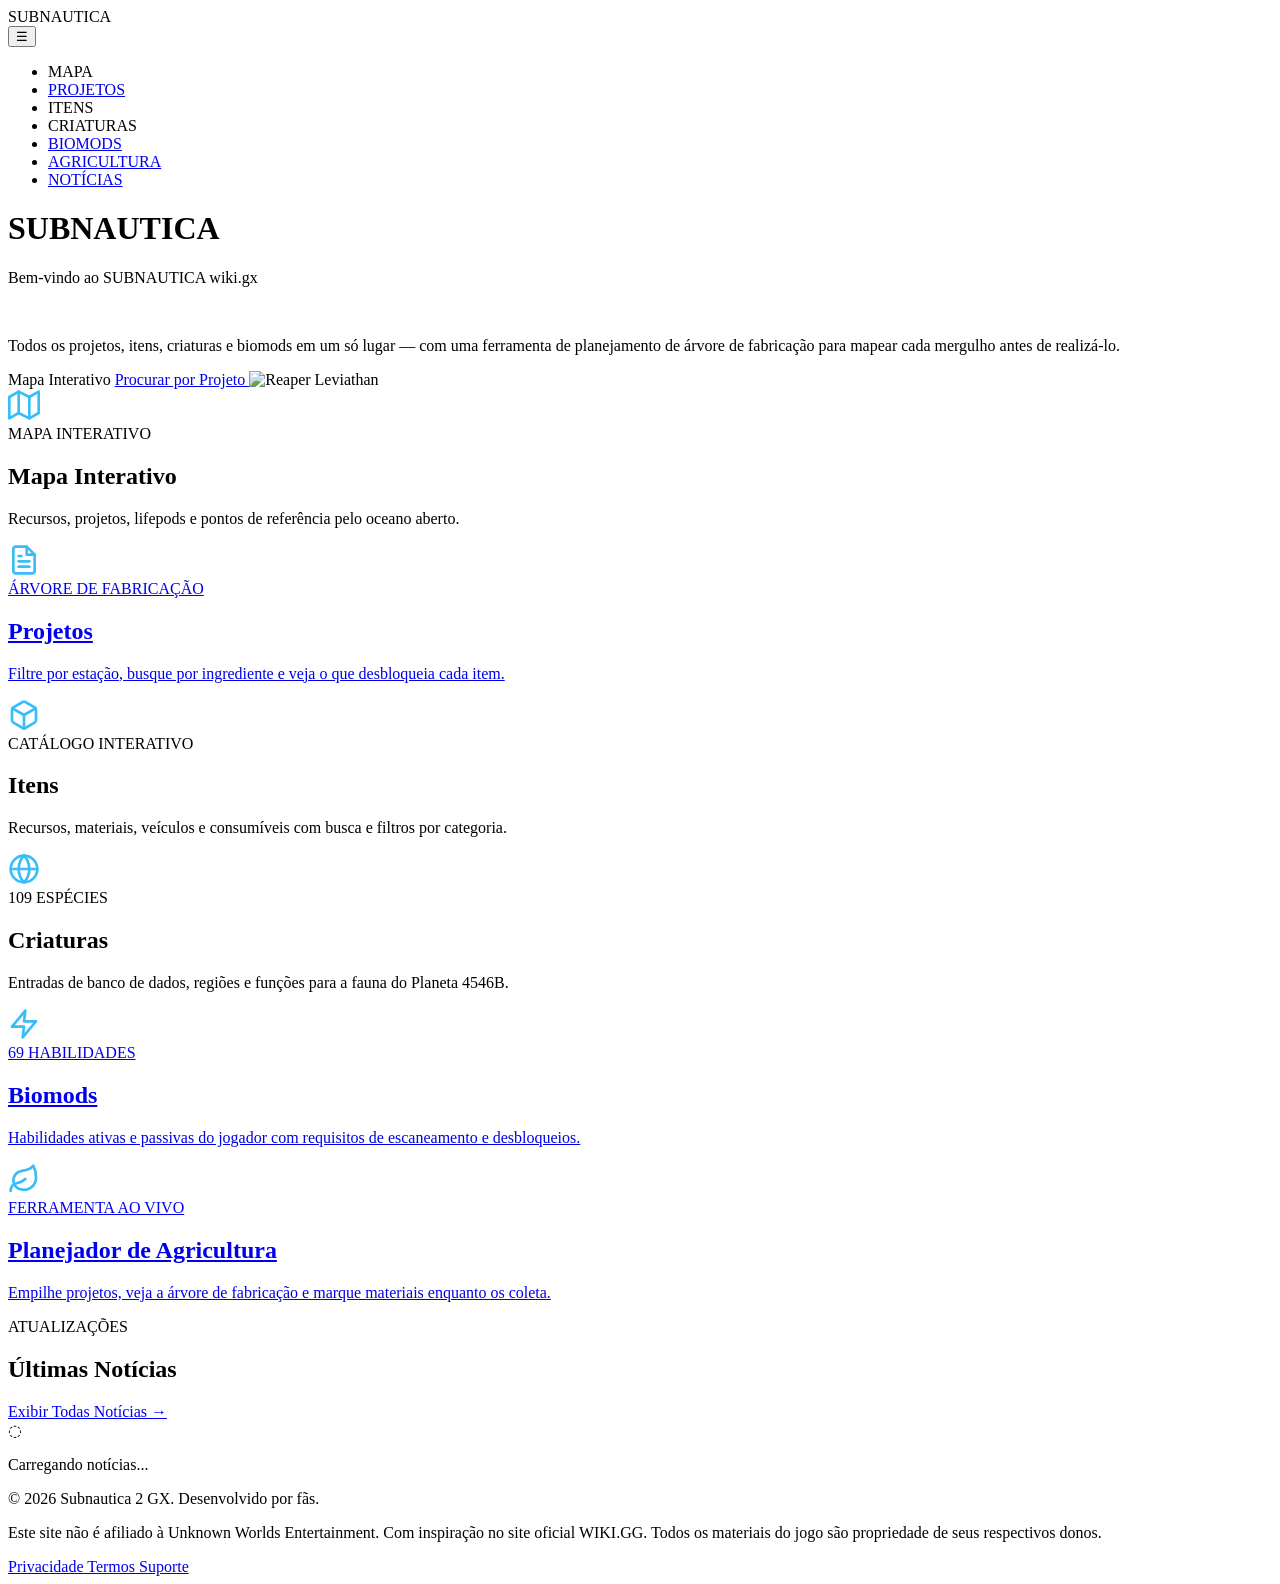
<file: src/main/resources/templates/index.html>
<!DOCTYPE html>
<html lang="pt-BR" xmlns:th="http://www.thymeleaf.org">

<head>
    <meta charset="UTF-8">
    <meta name="viewport" content="width=device-width, initial-scale=1.0">

    <link rel="stylesheet" th:href="@{/css/style.css}">
    <link rel="stylesheet" th:href="@{/css/responsividade.css}">

    <title>Subnautica Wiki GX</title>
</head>

<body>

<header>
    <nav class="navbar">

        <div class="logo">
            <a th:href="@{/}">
                <span class="destaque_logo">SUB</span>NAUTICA
            </a>
        </div>

        <button class="menu_toggle" aria-label="Abrir menu">
            &#9776;
        </button>

        <ul class="nav_links">
            <li>
                <a th:href="@{/mapa}">MAPA</a>
            </li>

            <li>
                <a href="#">PROJETOS</a>
            </li>

            <li>
                <a th:href="@{/items}">ITENS</a>
            </li>

            <li>
                <a th:href="@{/criaturas}">CRIATURAS</a>
            </li>

            <li>
                <a href="#">BIOMODS</a>
            </li>

            <li>
                <a href="#">AGRICULTURA</a>
            </li>

            <li>
                <a href="#noticias">NOTÍCIAS</a>
            </li>
        </ul>

    </nav>
</header>


<main>

    <h1>
        <span class="destaque">SUB</span>NAUTICA
    </h1>


    <div class="bloco_de_text">

        <p>
            Bem-vindo ao SUBNAUTICA wiki.gx
        </p>

        <br>

        <p>
            Todos os projetos, itens, criaturas e biomods em um só lugar —
            com uma ferramenta de planejamento de árvore de fabricação para
            mapear cada mergulho antes de realizá-lo.
        </p>


        <a th:href="@{/mapa}" class="btn-ex">
            Mapa Interativo
        </a>

        <a href="#" class="btn-ex">
            Procurar por Projeto
        </a>


        <img
                th:src="@{/assets/reaper_gif_row.gif}"
                alt="Reaper Leviathan"
        >

    </div>


    <section class="card_grid">


        <a th:href="@{/mapa}" class="card">

            <div class="card_icon">

                <svg
                        xmlns="http://www.w3.org/2000/svg"
                        width="32"
                        height="32"
                        viewBox="0 0 24 24"
                        fill="none"
                        stroke="#38bdf8"
                        stroke-width="2"
                        stroke-linecap="round"
                        stroke-linejoin="round">

                    <polygon
                            points="1 6 1 22 8 18 16 22 23 18 23 2 16 6 8 2 1 6">
                    </polygon>

                    <line x1="8" y1="2" x2="8" y2="18"></line>

                    <line x1="16" y1="6" x2="16" y2="22"></line>

                </svg>

            </div>


            <div class="card_content">

                <span class="card_tag">
                    MAPA INTERATIVO
                </span>

                <h2>
                    Mapa Interativo
                </h2>

                <p>
                    Recursos, projetos, lifepods e pontos de referência
                    pelo oceano aberto.
                </p>

            </div>

        </a>


        <a href="#" class="card">

            <div class="card_icon">

                <svg
                        xmlns="http://www.w3.org/2000/svg"
                        width="32"
                        height="32"
                        viewBox="0 0 24 24"
                        fill="none"
                        stroke="#38bdf8"
                        stroke-width="2"
                        stroke-linecap="round"
                        stroke-linejoin="round">

                    <path
                            d="M14 2H6a2 2 0 0 0-2 2v16a2 2 0 0 0 2 2h12a2 2 0 0 0 2-2V8z">
                    </path>

                    <polyline points="14 2 14 8 20 8"></polyline>

                    <line x1="16" y1="13" x2="8" y2="13"></line>

                    <line x1="16" y1="17" x2="8" y2="17"></line>

                    <polyline points="10 9 9 9 8 9"></polyline>

                </svg>

            </div>


            <div class="card_content">

                <span class="card_tag">
                    ÁRVORE DE FABRICAÇÃO
                </span>

                <h2>
                    Projetos
                </h2>

                <p>
                    Filtre por estação, busque por ingrediente e veja
                    o que desbloqueia cada item.
                </p>

            </div>

        </a>


        <a th:href="@{/items}" class="card">

            <div class="card_icon">

                <svg
                        xmlns="http://www.w3.org/2000/svg"
                        width="32"
                        height="32"
                        viewBox="0 0 24 24"
                        fill="none"
                        stroke="#38bdf8"
                        stroke-width="2"
                        stroke-linecap="round"
                        stroke-linejoin="round">

                    <path
                            d="M21 16V8a2 2 0 0 0-1-1.73l-7-4a2 2 0 0 0-2 0l-7 4A2 2 0 0 0 3 8v8a2 2 0 0 0 1 1.73l7 4a2 2 0 0 0 2 0l7-4A2 2 0 0 0 21 16z">
                    </path>

                    <polyline
                            points="3.27 6.96 12 12.01 20.73 6.96">
                    </polyline>

                    <line
                            x1="12"
                            y1="22.08"
                            x2="12"
                            y2="12">
                    </line>

                </svg>

            </div>


            <div class="card_content">

                <span class="card_tag">
                    <span th:text="'CATÁLOGO • ' + ${totalItens} + ' ITENS'">CATÁLOGO INTERATIVO</span>
                </span>

                <h2>
                    Itens
                </h2>

                <p>
                    Recursos, materiais, veículos e consumíveis com busca
                    e filtros por categoria.
                </p>

            </div>

        </a>


        <a th:href="@{/criaturas}" class="card">

            <div class="card_icon">

                <svg
                        xmlns="http://www.w3.org/2000/svg"
                        width="32"
                        height="32"
                        viewBox="0 0 24 24"
                        fill="none"
                        stroke="#38bdf8"
                        stroke-width="2"
                        stroke-linecap="round"
                        stroke-linejoin="round">

                    <circle
                            cx="12"
                            cy="12"
                            r="10">
                    </circle>

                    <path
                            d="M12 2a14.5 14.5 0 0 0 0 20 14.5 14.5 0 0 0 0-20">
                    </path>

                    <path
                            d="M2 12h20">
                    </path>

                </svg>

            </div>


            <div class="card_content">

                <span class="card_tag">
                    109 ESPÉCIES
                </span>

                <h2>
                    Criaturas
                </h2>

                <p>
                    Entradas de banco de dados, regiões e funções para
                    a fauna do Planeta 4546B.
                </p>

            </div>

        </a>


        <a href="#" class="card">

            <div class="card_icon">

                <svg
                        xmlns="http://www.w3.org/2000/svg"
                        width="32"
                        height="32"
                        viewBox="0 0 24 24"
                        fill="none"
                        stroke="#38bdf8"
                        stroke-width="2"
                        stroke-linecap="round"
                        stroke-linejoin="round">

                    <polygon
                            points="13 2 3 14 12 14 11 22 21 10 12 10 13 2">
                    </polygon>

                </svg>

            </div>


            <div class="card_content">

                <span class="card_tag">
                    69 HABILIDADES
                </span>

                <h2>
                    Biomods
                </h2>

                <p>
                    Habilidades ativas e passivas do jogador com requisitos
                    de escaneamento e desbloqueios.
                </p>

            </div>

        </a>


        <a href="#" class="card">

            <div class="card_icon">

                <svg
                        xmlns="http://www.w3.org/2000/svg"
                        width="32"
                        height="32"
                        viewBox="0 0 24 24"
                        fill="none"
                        stroke="#38bdf8"
                        stroke-width="2"
                        stroke-linecap="round"
                        stroke-linejoin="round">

                    <path
                            d="M11 20A7 7 0 0 1 9.8 6.1C15.5 5 17 4.4 19 2c1 2 2 4.1 2 9a9 9 0 0 1-10 9Z">
                    </path>

                    <path
                            d="M2 21c0-3 1.85-5.36 5.08-6C9.5 14.52 12 13 13 12">
                    </path>

                </svg>

            </div>


            <div class="card_content">

                <span class="card_tag">
                    FERRAMENTA AO VIVO
                </span>

                <h2>
                    Planejador de Agricultura
                </h2>

                <p>
                    Empilhe projetos, veja a árvore de fabricação e marque
                    materiais enquanto os coleta.
                </p>

            </div>

        </a>

    </section>

    <section class="news_section" id="noticias">

        <div class="news_header">

            <div>

                <span class="section_tag">
                    ATUALIZAÇÕES
                </span>

                <h2>
                    Últimas Notícias
                </h2>

            </div>


            <a
                    href="https://news.google.com/search?q=Subnautica"
                    class="all_news"
                    target="_blank"
                    rel="noopener noreferrer">

                Exibir Todas Notícias &rarr;

            </a>

        </div>


        <div
                class="news_list"
                id="news_list">

            <article class="news_loading">

                <span class="loading_icon">
                    ◌
                </span>

                <p>
                    Carregando notícias...
                </p>

            </article>

        </div>

    </section>

</main>


<footer>

    <div class="footer_content">

        <p id="footer_msg">
            &copy; 2026 Subnautica 2 GX. Desenvolvido por fãs.
        </p>


        <p class="aviso_legal">

            Este site não é afiliado à Unknown Worlds Entertainment.
            Com inspiração no site oficial WIKI.GG. Todos os materiais
            do jogo são propriedade de seus respectivos donos.

        </p>


        <div class="footer_links">

            <a href="#">
                Privacidade
            </a>

            <a href="#">
                Termos
            </a>

            <a href="#">
                Suporte
            </a>

        </div>

    </div>

</footer>


<script th:src="@{/js/main.js}"></script>
<script th:src="@{/js/news.js}"></script>

</body>
</html>
</file>
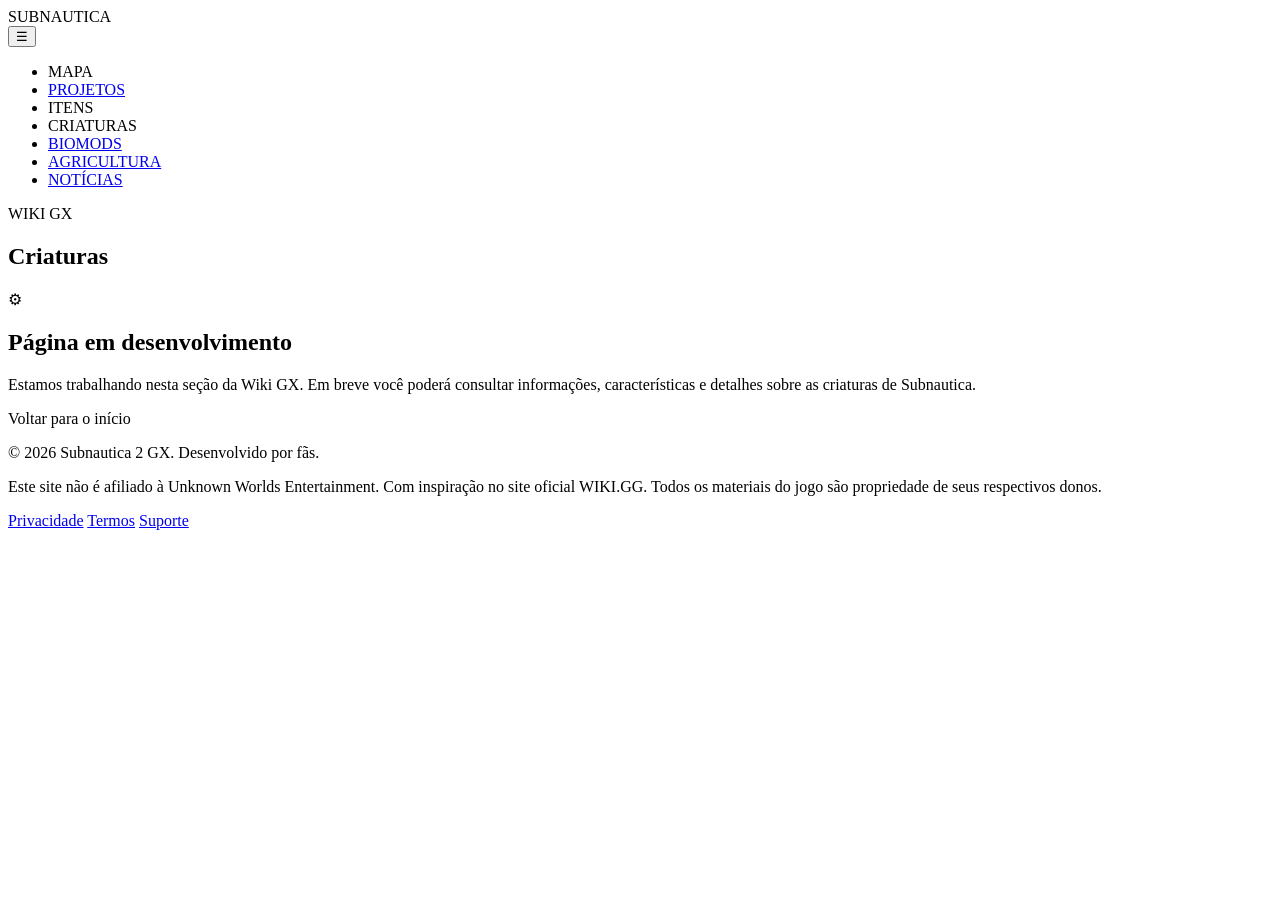
<file: src/main/resources/templates/criaturas.html>
<!DOCTYPE html>
<html lang="pt-BR" xmlns:th="http://www.thymeleaf.org">

<head>
    <meta charset="UTF-8">
    <meta name="viewport" content="width=device-width, initial-scale=1.0">

    <link rel="stylesheet" th:href="@{/css/style.css}">
    <link rel="stylesheet" th:href="@{/css/responsividade.css}">
    <link rel="stylesheet" th:href="@{/css/creatures.css}">

    <title>Criaturas</title>
</head>

<body>

<header>
    <nav class="navbar">

        <div class="logo">
            <a th:href="@{/}">
                <span class="destaque_logo">SUB</span>NAUTICA
            </a>
        </div>

        <button class="menu_toggle" aria-label="Abrir menu">
            &#9776;
        </button>

        <ul class="nav_links">
            <li>
                <a th:href="@{/mapa}">MAPA</a>
            </li>

            <li>
                <a href="#">PROJETOS</a>
            </li>

            <li>
                <a th:href="@{/items}">ITENS</a>
            </li>

            <li>
                <a class="active_link" th:href="@{/criaturas}">CRIATURAS</a>
            </li>

            <li>
                <a href="#">BIOMODS</a>
            </li>

            <li>
                <a href="#">AGRICULTURA</a>
            </li>

            <li>
                <a href="#">NOTÍCIAS</a>
            </li>
        </ul>

    </nav>
</header>


<main class="development_page">

    <section class="development_content">

        <span class="section_tag">WIKI GX</span>

        <h1>
            Criaturas
        </h1>

        <div class="development_icon">
            ⚙
        </div>

        <h2>
            Página em desenvolvimento
        </h2>

        <p>
            Estamos trabalhando nesta seção da Wiki GX.
            Em breve você poderá consultar informações,
            características e detalhes sobre as criaturas
            de Subnautica.
        </p>

        <a th:href="@{/}" class="btn-ex">
            Voltar para o início
        </a>

    </section>

</main>


<footer>
    <div class="footer_content">

        <p id="footer_msg">
            &copy; 2026 Subnautica 2 GX. Desenvolvido por fãs.
        </p>

        <p class="aviso_legal">
            Este site não é afiliado à Unknown Worlds Entertainment.
            Com inspiração no site oficial WIKI.GG. Todos os materiais do jogo
            são propriedade de seus respectivos donos.
        </p>

        <div class="footer_links">
            <a href="#">Privacidade</a>
            <a href="#">Termos</a>
            <a href="#">Suporte</a>
        </div>

    </div>
</footer>


<script th:src="@{/js/main.js}"></script>

</body>

</html>
</file>
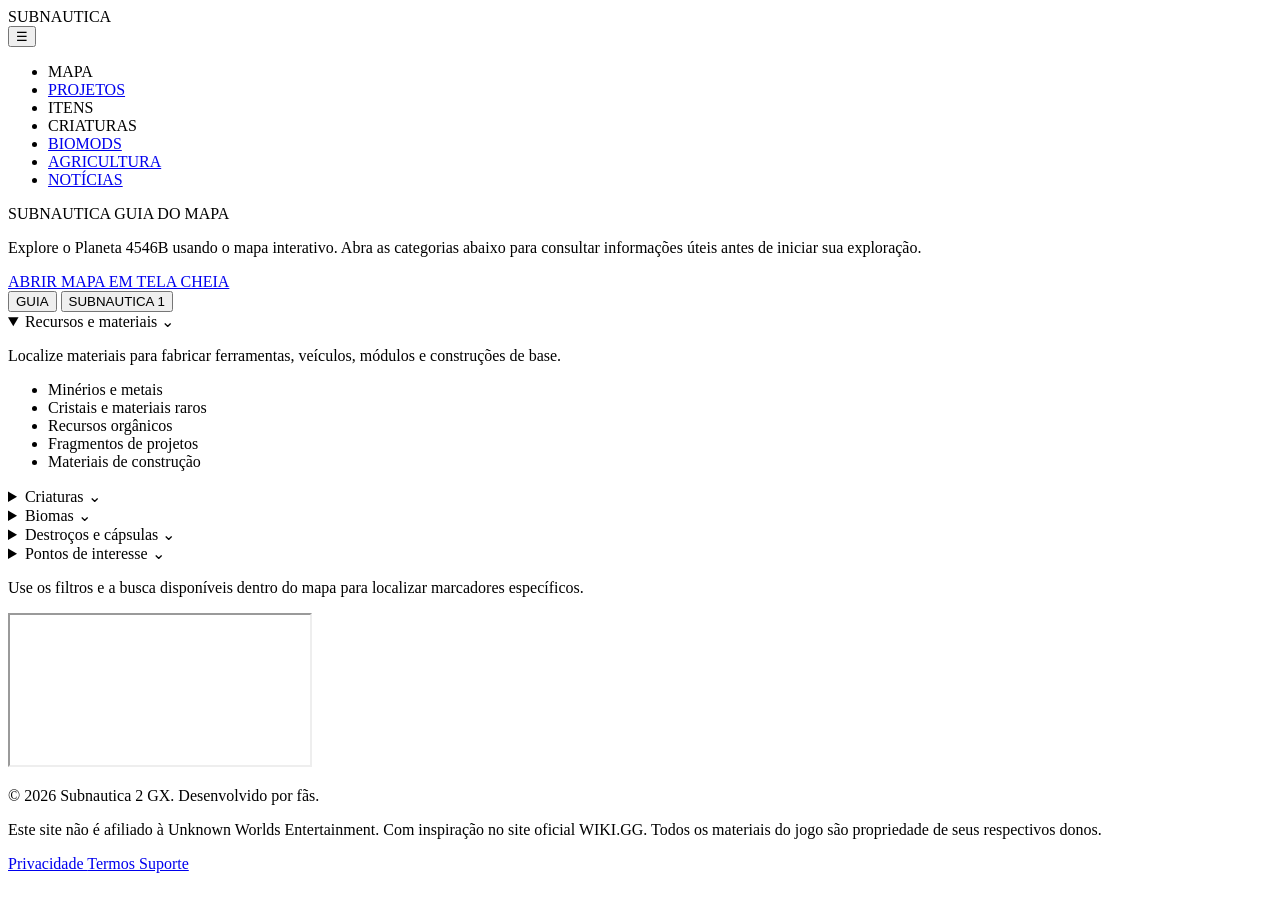
<file: src/main/resources/templates/interative_map.html>
<!DOCTYPE html>
<html lang="pt-BR" xmlns:th="http://www.thymeleaf.org">

<head>
    <meta charset="UTF-8">
    <meta name="viewport" content="width=device-width, initial-scale=1.0">

    <link rel="stylesheet" th:href="@{/css/style.css}">
    <link rel="stylesheet" th:href="@{/css/map.css}">
    <link rel="stylesheet" th:href="@{/css/responsividade.css}">

    <title>Mapa Interativo - Subnautica GX</title>
</head>

<body>

<header>
    <nav class="navbar">

        <div class="logo">
            <a th:href="@{/}">
                <span class="destaque_logo">SUB</span>NAUTICA
            </a>
        </div>

        <button class="menu_toggle" aria-label="Abrir menu">
            &#9776;
        </button>

        <ul class="nav_links">

            <li>
                <a class="active_link" th:href="@{/mapa}">
                    MAPA
                </a>
            </li>

            <li>
                <a href="#">
                    PROJETOS
                </a>
            </li>

            <li>
                <a th:href="@{/items}">
                    ITENS
                </a>
            </li>

            <li>
                <a th:href="@{/criaturas}">
                    CRIATURAS
                </a>
            </li>

            <li>
                <a href="#">
                    BIOMODS
                </a>
            </li>

            <li>
                <a href="#">
                    AGRICULTURA
                </a>
            </li>

            <li>
                <a href="#">
                    NOTÍCIAS
                </a>
            </li>

        </ul>

    </nav>
</header>


<div id="map_page">

    <aside id="map_sidebar">

        <div class="map_brand">
            <span class="map_brand_title">SUBNAUTICA</span>
            <span class="map_brand_subtitle">GUIA DO MAPA</span>
        </div>


        <div class="map_description">

            <p>
                Explore o Planeta 4546B usando o mapa interativo.
                Abra as categorias abaixo para consultar informações
                úteis antes de iniciar sua exploração.
            </p>

        </div>


        <div class="map_actions">

            <a href="https://mapgenie.io/subnautica/maps/world"
               target="_blank"
               rel="noopener noreferrer">

                ABRIR MAPA EM TELA CHEIA

            </a>

        </div>


        <div class="sidebar_tabs">

            <button class="tab active" type="button">
                GUIA
            </button>

            <button class="tab" type="button">
                SUBNAUTICA 1
            </button>

        </div>


        <div id="markers_list">


            <details class="marker_category" open>

                <summary class="category_header">

                    <span>
                        Recursos e materiais
                    </span>

                    <span class="arrow">
                        ⌄
                    </span>

                </summary>


                <div class="category_content">

                    <p>
                        Localize materiais para fabricar ferramentas,
                        veículos, módulos e construções de base.
                    </p>

                    <ul>
                        <li>Minérios e metais</li>
                        <li>Cristais e materiais raros</li>
                        <li>Recursos orgânicos</li>
                        <li>Fragmentos de projetos</li>
                        <li>Materiais de construção</li>
                    </ul>

                </div>

            </details>


            <details class="marker_category">

                <summary class="category_header">

                    <span>
                        Criaturas
                    </span>

                    <span class="arrow">
                        ⌄
                    </span>

                </summary>


                <div class="category_content">

                    <p>
                        Consulte as regiões de cada espécie e prepare-se
                        antes de explorar locais com fauna agressiva.
                    </p>

                    <ul>
                        <li>Fauna passiva</li>
                        <li>Fauna agressiva</li>
                        <li>Leviatãs</li>
                        <li>Ovos de criaturas</li>
                        <li>Habitat das espécies</li>
                    </ul>

                </div>

            </details>


            <details class="marker_category">

                <summary class="category_header">

                    <span>
                        Biomas
                    </span>

                    <span class="arrow">
                        ⌄
                    </span>

                </summary>


                <div class="category_content">

                    <p>
                        Cada bioma possui recursos, criaturas, profundidade
                        e riscos próprios para a sua exploração.
                    </p>

                    <ul>
                        <li>Floresta de Kelp</li>
                        <li>Planalto Gramado</li>
                        <li>Floresta de Cogumelos</li>
                        <li>Rio Perdido</li>
                        <li>Zona de Lava</li>
                    </ul>

                </div>

            </details>


            <details class="marker_category">

                <summary class="category_header">

                    <span>
                        Destroços e cápsulas
                    </span>

                    <span class="arrow">
                        ⌄
                    </span>

                </summary>


                <div class="category_content">

                    <p>
                        Destroços escondem fragmentos de tecnologia,
                        recursos e salas exploráveis. Cápsulas do tempo
                        podem conter itens e mensagens de outros jogadores.
                    </p>

                    <ul>
                        <li>Destroços exploráveis</li>
                        <li>Fragmentos tecnológicos</li>
                        <li>Cápsulas do tempo</li>
                        <li>Entradas e saídas</li>
                        <li>Salas bloqueadas</li>
                    </ul>

                </div>

            </details>


            <details class="marker_category">

                <summary class="category_header">

                    <span>
                        Pontos de interesse
                    </span>

                    <span class="arrow">
                        ⌄
                    </span>

                </summary>


                <div class="category_content">

                    <p>
                        Pontos importantes para a progressão, exploração,
                        construção de bases e descobertas da história.
                    </p>

                    <ul>
                        <li>Aurora</li>
                        <li>Ilha Flutuante</li>
                        <li>Ilha da Montanha</li>
                        <li>Instalações alienígenas</li>
                        <li>Portais de teleporte</li>
                    </ul>

                </div>

            </details>


            <div class="sidebar_notice">

                <p>
                    Use os filtros e a busca disponíveis dentro do mapa
                    para localizar marcadores específicos.
                </p>

            </div>

        </div>

    </aside>


    <main id="map_container">

        <iframe
                src="https://mapgenie.io/subnautica/maps/world?embed=light"
                title="Mapa interativo de Subnautica"
                loading="lazy"
                allowfullscreen>
        </iframe>

    </main>

</div>


<footer>

    <div class="footer_content">

        <p id="footer_msg">
            &copy; 2026 Subnautica 2 GX. Desenvolvido por fãs.
        </p>


        <p class="aviso_legal">

            Este site não é afiliado à Unknown Worlds Entertainment.
            Com inspiração no site oficial WIKI.GG. Todos os materiais do jogo
            são propriedade de seus respectivos donos.

        </p>


        <div class="footer_links">

            <a href="#">
                Privacidade
            </a>

            <a href="#">
                Termos
            </a>

            <a href="#">
                Suporte
            </a>

        </div>

    </div>

</footer>


<script th:src="@{/js/main.js}"></script>

</body>

</html>
</file>
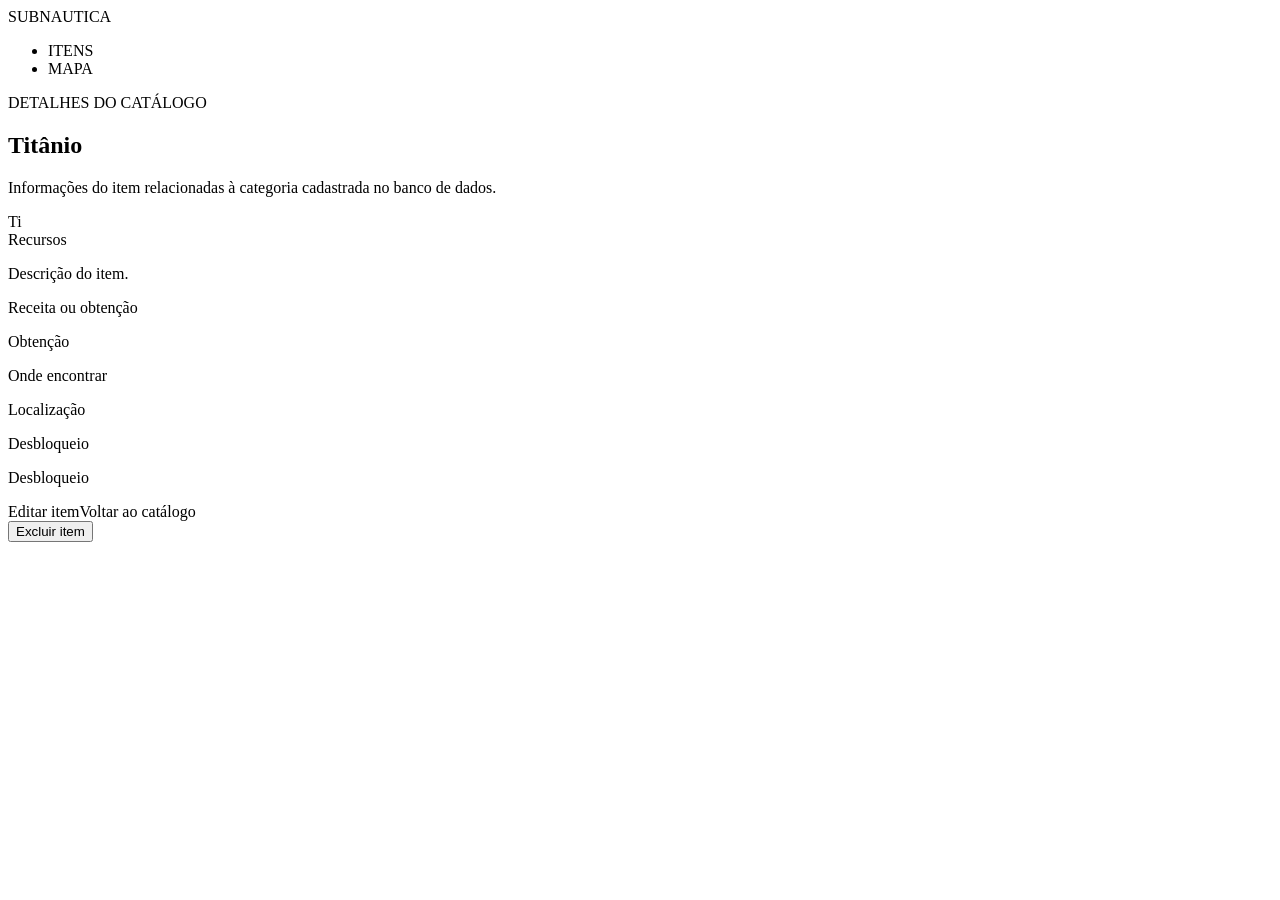
<file: src/main/resources/templates/item-detail.html>
<!DOCTYPE html>
<html lang="pt-BR" xmlns:th="http://www.thymeleaf.org">
<head>
    <meta charset="UTF-8"><meta name="viewport" content="width=device-width, initial-scale=1.0">
    <link rel="stylesheet" th:href="@{/css/style.css}"><link rel="stylesheet" th:href="@{/css/items.css}"><link rel="stylesheet" th:href="@{/css/responsividade.css}">
    <title th:text="${item.nome} + ' - Subnautica GX'">Item</title>
</head>
<body>
<header><nav class="navbar"><div class="logo"><a th:href="@{/}"><span class="destaque_logo">SUB</span>NAUTICA</a></div><ul class="nav_links"><li><a th:href="@{/items}">ITENS</a></li><li><a th:href="@{/mapa}">MAPA</a></li></ul></nav></header>
<main class="items_page">
    <p class="flash_message" th:if="${mensagem}" th:text="${mensagem}"></p>
    <section class="items_hero"><span class="section_tag">DETALHES DO CATÁLOGO</span><h1 th:text="${item.nome}">Titânio</h1><p>Informações do item relacionadas à categoria cadastrada no banco de dados.</p></section>
    <article class="item_detail">
        <div class="item_card_top"><div class="item_icon detail_icon" th:text="${item.icone}">Ti</div><span class="item_category" th:text="${item.categoria.nome}">Recursos</span></div>
        <p class="detail_description" th:text="${item.descricao}">Descrição do item.</p>
        <div class="detail_grid"><section><span>Receita ou obtenção</span><p th:text="${item.receita}">Obtenção</p></section><section><span>Onde encontrar</span><p th:text="${item.localizacao}">Localização</p></section><section><span>Desbloqueio</span><p th:text="${item.desbloqueio}">Desbloqueio</p></section></div>
        <div class="form_actions"><a class="catalog_action" th:href="@{/items/{id}/editar(id=${item.id})}">Editar item</a><a class="catalog_cancel" th:href="@{/items}">Voltar ao catálogo</a>
            <form method="post" th:action="@{/items/{id}/excluir(id=${item.id})}" onsubmit="return confirm('Deseja excluir este item?')"><button class="catalog_delete" type="submit">Excluir item</button></form>
        </div>
    </article>
</main><script th:src="@{/js/main.js}"></script></body></html>
</file>
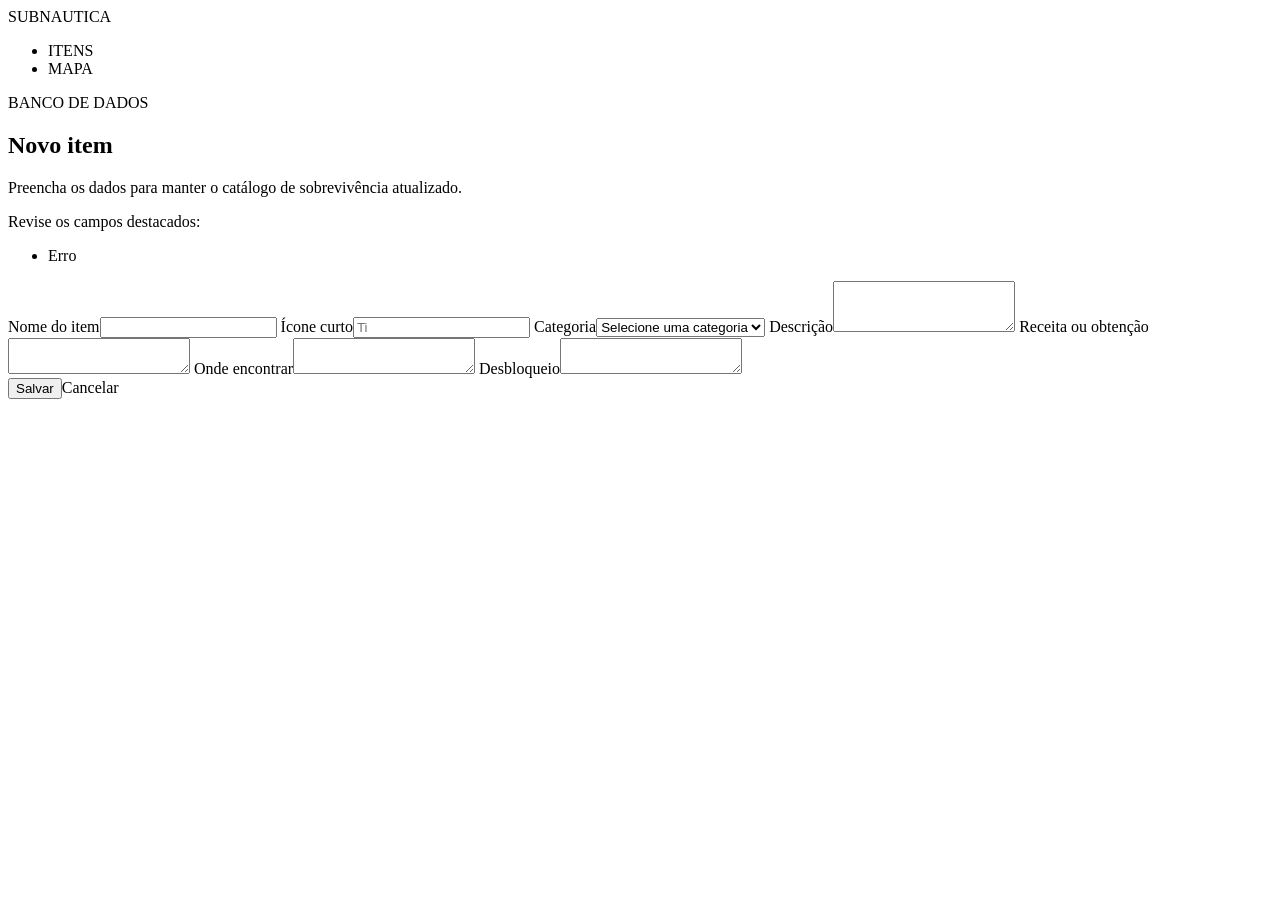
<file: src/main/resources/templates/item-form.html>
<!DOCTYPE html>
<html lang="pt-BR" xmlns:th="http://www.thymeleaf.org">
<head>
    <meta charset="UTF-8"><meta name="viewport" content="width=device-width, initial-scale=1.0">
    <link rel="stylesheet" th:href="@{/css/style.css}"><link rel="stylesheet" th:href="@{/css/items.css}"><link rel="stylesheet" th:href="@{/css/responsividade.css}">
    <title th:text="${tituloFormulario} + ' - Subnautica GX'">Item</title>
</head>
<body>
<header><nav class="navbar"><div class="logo"><a th:href="@{/}"><span class="destaque_logo">SUB</span>NAUTICA</a></div><ul class="nav_links"><li><a th:href="@{/items}">ITENS</a></li><li><a th:href="@{/mapa}">MAPA</a></li></ul></nav></header>
<main class="items_page">
    <section class="items_hero"><span class="section_tag">BANCO DE DADOS</span><h1 th:text="${tituloFormulario}">Novo item</h1><p>Preencha os dados para manter o catálogo de sobrevivência atualizado.</p></section>
    <form class="catalog_form" method="post" th:action="${acaoFormulario}" th:object="${itemForm}">
        <div class="form_errors" th:if="${#fields.hasAnyErrors()}"><p>Revise os campos destacados:</p><ul><li th:each="erro : ${#fields.allErrors()}" th:text="${erro}">Erro</li></ul></div>
        <label>Nome do item<input type="text" th:field="*{nome}" maxlength="100" required><small class="field_error" th:if="${#fields.hasErrors('nome')}" th:errors="*{nome}"></small></label>
        <label>Ícone curto<input type="text" th:field="*{icone}" maxlength="12" placeholder="Ti" required><small class="field_error" th:if="${#fields.hasErrors('icone')}" th:errors="*{icone}"></small></label>
        <label>Categoria<select th:field="*{categoriaId}" required><option value="">Selecione uma categoria</option><option th:each="categoria : ${categorias}" th:value="${categoria.id}" th:text="${categoria.nome}">Recursos</option></select><small class="field_error" th:if="${#fields.hasErrors('categoriaId')}" th:errors="*{categoriaId}"></small></label>
        <label class="form_wide">Descrição<textarea th:field="*{descricao}" maxlength="500" rows="3" required></textarea><small class="field_error" th:if="${#fields.hasErrors('descricao')}" th:errors="*{descricao}"></small></label>
        <label class="form_wide">Receita ou obtenção<textarea th:field="*{receita}" maxlength="500" rows="2" required></textarea><small class="field_error" th:if="${#fields.hasErrors('receita')}" th:errors="*{receita}"></small></label>
        <label>Onde encontrar<textarea th:field="*{localizacao}" maxlength="300" rows="2" required></textarea><small class="field_error" th:if="${#fields.hasErrors('localizacao')}" th:errors="*{localizacao}"></small></label>
        <label>Desbloqueio<textarea th:field="*{desbloqueio}" maxlength="300" rows="2" required></textarea><small class="field_error" th:if="${#fields.hasErrors('desbloqueio')}" th:errors="*{desbloqueio}"></small></label>
        <div class="form_actions"><button class="catalog_action" type="submit" th:text="${edicao} ? 'Salvar alterações' : 'Cadastrar item'">Salvar</button><a class="catalog_cancel" th:href="${edicao} ? @{/items/{id}(id=${idItem})} : @{/items}">Cancelar</a></div>
    </form>
</main><script th:src="@{/js/main.js}"></script></body></html>
</file>
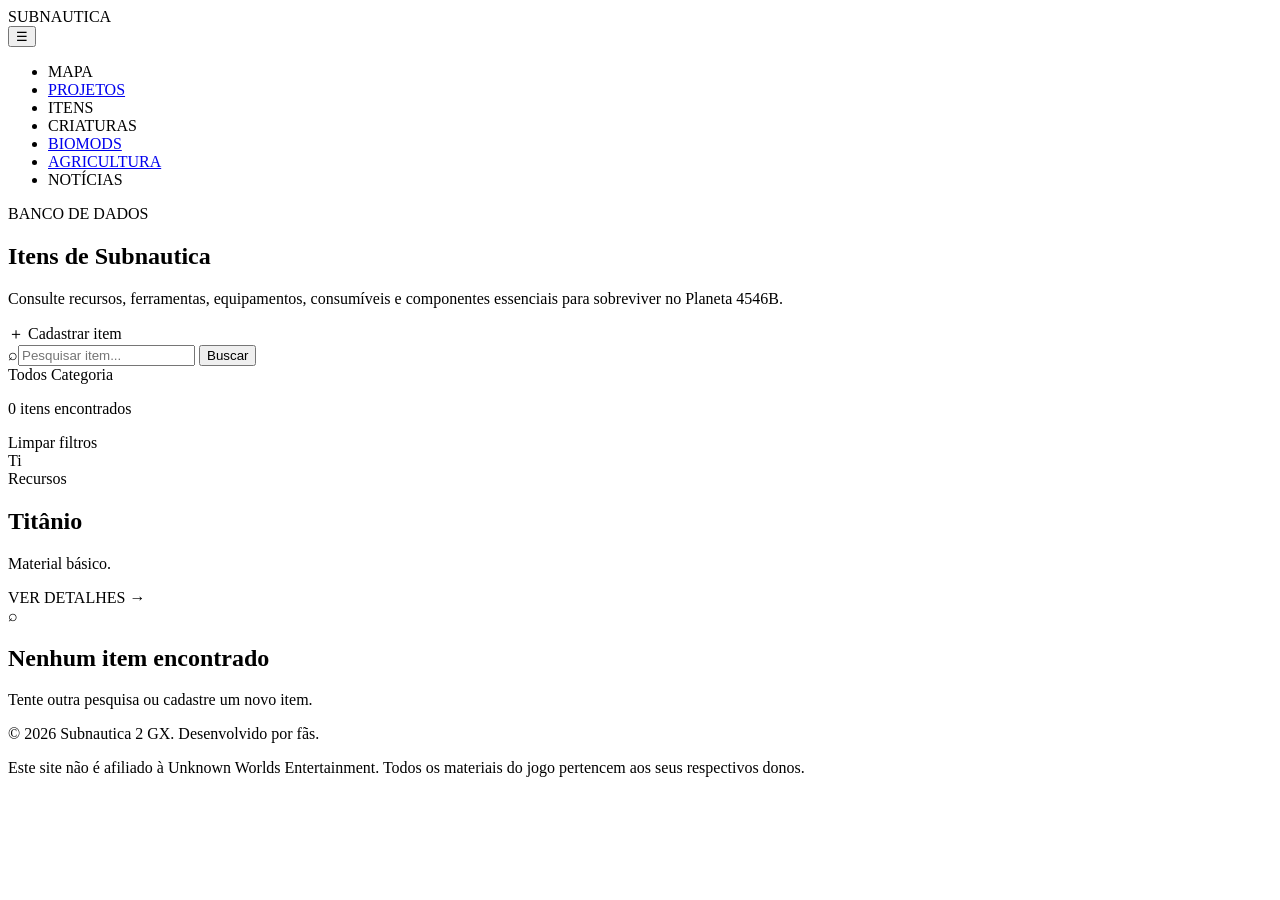
<file: src/main/resources/templates/items.html>
<!DOCTYPE html>
<html lang="pt-BR" xmlns:th="http://www.thymeleaf.org">
<head>
    <meta charset="UTF-8"><meta name="viewport" content="width=device-width, initial-scale=1.0">
    <link rel="stylesheet" th:href="@{/css/style.css}"><link rel="stylesheet" th:href="@{/css/items.css}"><link rel="stylesheet" th:href="@{/css/responsividade.css}">
    <title>Itens - Subnautica GX</title>
</head>
<body>
<header><nav class="navbar">
    <div class="logo"><a th:href="@{/}"><span class="destaque_logo">SUB</span>NAUTICA</a></div>
    <button class="menu_toggle" aria-label="Abrir menu">&#9776;</button>
    <ul class="nav_links"><li><a th:href="@{/mapa}">MAPA</a></li><li><a href="#">PROJETOS</a></li><li><a class="active_link" th:href="@{/items}">ITENS</a></li><li><a th:href="@{/criaturas}">CRIATURAS</a></li><li><a href="#">BIOMODS</a></li><li><a href="#">AGRICULTURA</a></li><li><a th:href="@{/#noticias}">NOTÍCIAS</a></li></ul>
</nav></header>
<main class="items_page">
    <section class="items_hero">
        <span class="section_tag">BANCO DE DADOS</span><h1>Itens de <span>Subnautica</span></h1>
        <p>Consulte recursos, ferramentas, equipamentos, consumíveis e componentes essenciais para sobreviver no Planeta 4546B.</p>
        <a class="catalog_action" th:href="@{/items/novo}">＋ Cadastrar item</a>
    </section>
    <section class="items_panel">
        <form class="search_box" method="get" th:action="@{/items}">
            <span class="search_icon">⌕</span><input type="search" name="q" th:value="${busca}" placeholder="Pesquisar item..." autocomplete="off">
            <input type="hidden" name="categoria" th:value="${categoriaSelecionada}" th:if="${!#strings.isEmpty(categoriaSelecionada)}">
            <button class="catalog_search" type="submit">Buscar</button>
        </form>
        <div class="filters_container">
            <a class="filter_button" th:classappend="${#strings.isEmpty(categoriaSelecionada)} ? ' active' : ''" th:href="@{/items(q=${busca})}">Todos</a>
            <a class="filter_button" th:each="categoria : ${categorias}" th:text="${categoria.nome}" th:classappend="${categoriaSelecionada == categoria.codigo} ? ' active' : ''" th:href="@{/items(q=${busca},categoria=${categoria.codigo})}">Categoria</a>
        </div>
    </section>
    <section class="items_results"><p th:text="|${itens.size()} itens encontrados|">0 itens encontrados</p><a id="clear_filters" th:href="@{/items}">Limpar filtros</a></section>
    <section class="items_grid" id="items_grid">
        <a class="item_card" th:each="item : ${itens}" th:href="@{/items/{id}(id=${item.id})}">
            <div class="item_card_top"><div class="item_icon" th:text="${item.icone}">Ti</div><span class="item_category" th:text="${item.categoria.nome}">Recursos</span></div>
            <div><h2 th:text="${item.nome}">Titânio</h2><p th:text="${item.descricao}">Material básico.</p></div>
            <span class="item_more">VER DETALHES →</span>
        </a>
    </section>
    <section class="empty_state" th:if="${#lists.isEmpty(itens)}"><span>⌕</span><h2>Nenhum item encontrado</h2><p>Tente outra pesquisa ou cadastre um novo item.</p></section>
</main>
<footer><div class="footer_content"><p id="footer_msg">&copy; 2026 Subnautica 2 GX. Desenvolvido por fãs.</p><p class="aviso_legal">Este site não é afiliado à Unknown Worlds Entertainment. Todos os materiais do jogo pertencem aos seus respectivos donos.</p></div></footer>
<script th:src="@{/js/main.js}"></script>
</body></html>
</file>
